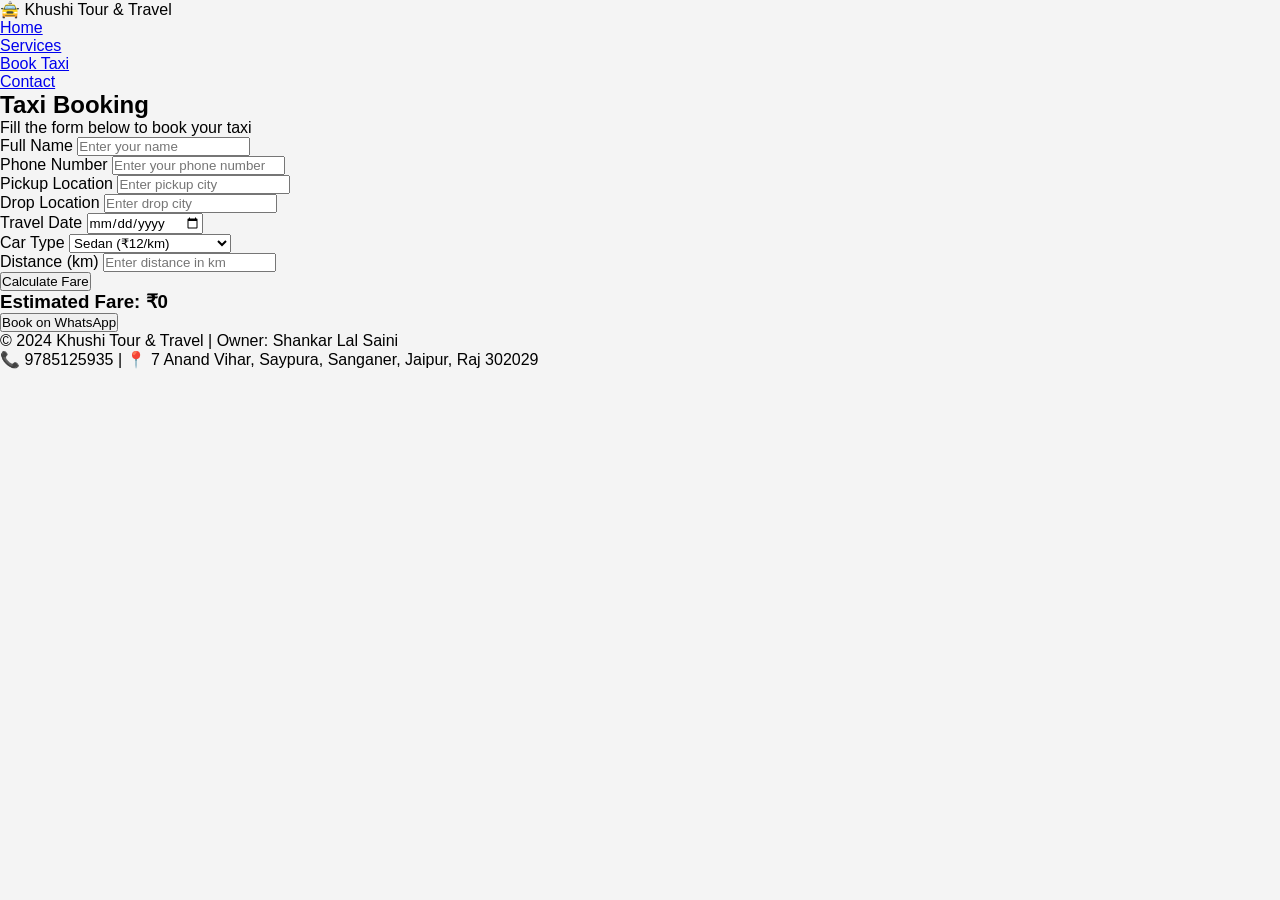
<file: booking.htm>
<!DOCTYPE html>
<html lang="en">
<head>
    <meta charset="UTF-8">
    <meta name="viewport" content="width=device-width, initial-scale=1.0">
    <title>Taxi Booking - Khushi Tour & Travel</title>
    <link rel="stylesheet" href="style.css">
</head>
<body>

<header>
    <div class="logo">🚖 Khushi Tour & Travel</div>
    <nav>
        <ul>
            <li><a href="index.html">Home</a></li>
            <li><a href="services.html">Services</a></li>
            <li><a href="booking.html" class="active">Book Taxi</a></li>
            <li><a href="contact.html">Contact</a></li>
        </ul>
    </nav>
</header>

<section class="booking-page">
    <h1>Taxi Booking</h1>
    <p>Fill the form below to book your taxi</p>
    
    <div class="booking-form">
        <form id="taxiForm">
            <div class="form-group">
                <label>Full Name</label>
                <input type="text" id="name" placeholder="Enter your name" required>
            </div>
            
            <div class="form-group">
                <label>Phone Number</label>
                <input type="tel" id="phone" placeholder="Enter your phone number" required>
            </div>
            
            <div class="form-group">
                <label>Pickup Location</label>
                <input type="text" id="pickup" placeholder="Enter pickup city" required>
            </div>
            
            <div class="form-group">
                <label>Drop Location</label>
                <input type="text" id="drop" placeholder="Enter drop city" required>
            </div>
            
            <div class="form-group">
                <label>Travel Date</label>
                <input type="date" id="date" required>
            </div>
            
            <div class="form-group">
                <label>Car Type</label>
                <select id="cartype">
                    <option value="sedan">Sedan (₹12/km)</option>
                    <option value="ertiga">Ertiga (₹15/km)</option>
                    <option value="crysta">Innova Crysta (₹18/km)</option>
                </select>
            </div>
            
            <div class="form-group">
                <label>Distance (km)</label>
                <input type="number" id="distance" placeholder="Enter distance in km" required>
            </div>
            
            <button type="button" class="btn btn-primary" onclick="calculateFare()">Calculate Fare</button>
            
            <h3 id="fare" class="fare-display">Estimated Fare: ₹0</h3>
            
            <button type="button" class="btn btn-whatsapp" onclick="sendWhatsApp()">Book on WhatsApp</button>
        </form>
    </div>
</section>

<footer>
    <p>© 2024 Khushi Tour & Travel | Owner: Shankar Lal Saini</p>
    <p>📞 9785125935 | 📍 7 Anand Vihar, Saypura, Sanganer, Jaipur, Raj 302029</p>
</footer>

<script src="script.js"></script>

</body>
</html>
</file>
<file: style.css>
*{
    margin:0;
    padding:0;
    box-sizing:border-box;
    font-family:Arial, sans-serif;
}

body{
    background:#f4f4f4;
}

/* ... (CSS code from above) ... */
</file>
